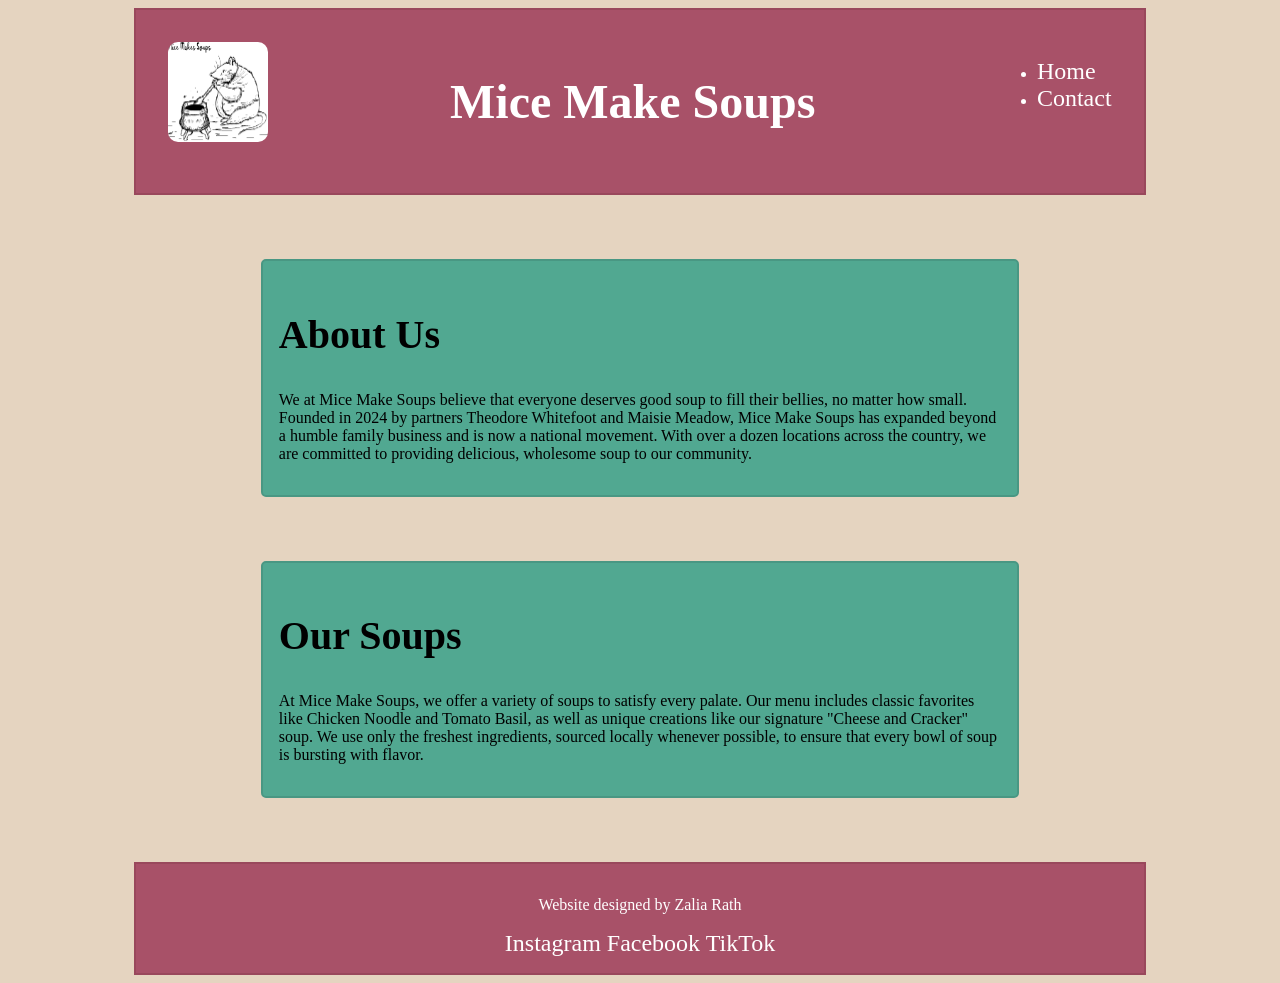
<file: index.html>
<!DOCTYPE html>
<html lang="en">
<head>
    <meta charset="UTF-8">
    <link rel="stylesheet" href="styles/styles.css">
    <title>Mice Make Soups</title>
</head>

<body>

  <header>
    <img src="./images/micemakesoups.png" alt="Logo of a mouse stirring a large pot of soup" width="100" height="100">
    <h1>Mice Make Soups</h1>
    <nav>
      <ul>
        <li><a href="index.html">Home</a></li>
        <li><a href="contact.html">Contact</a></li>
      </ul>
    </nav>
  </header>

  <main>

   <section class ="about">
    <h1>About Us</h1>
    <p>We at Mice Make Soups believe that everyone deserves good soup to fill their bellies, no matter how small. Founded in 2024 by partners Theodore Whitefoot and Maisie Meadow, Mice Make Soups has expanded beyond a humble family business and is now a national movement. With over a dozen locations across the country, we are committed to providing delicious, wholesome soup to our community.</p>
   </section>

   <section class ="soups">
    <h1>Our Soups</h1>
    <p>At Mice Make Soups, we offer a variety of soups to satisfy every palate. Our menu includes classic favorites like Chicken Noodle and Tomato Basil, as well as unique creations like our signature "Cheese and Cracker" soup. We use only the freshest ingredients, sourced locally whenever possible, to ensure that every bowl of soup is bursting with flavor.</p>
   </section>

  </main>

  <footer>
    <p>Website designed by Zalia Rath</p>
    <a href="#"> Instagram </a>
    <a href="#"> Facebook </a>
    <a href="#"> TikTok </a>
  </footer>

</body>

</html>
</file>
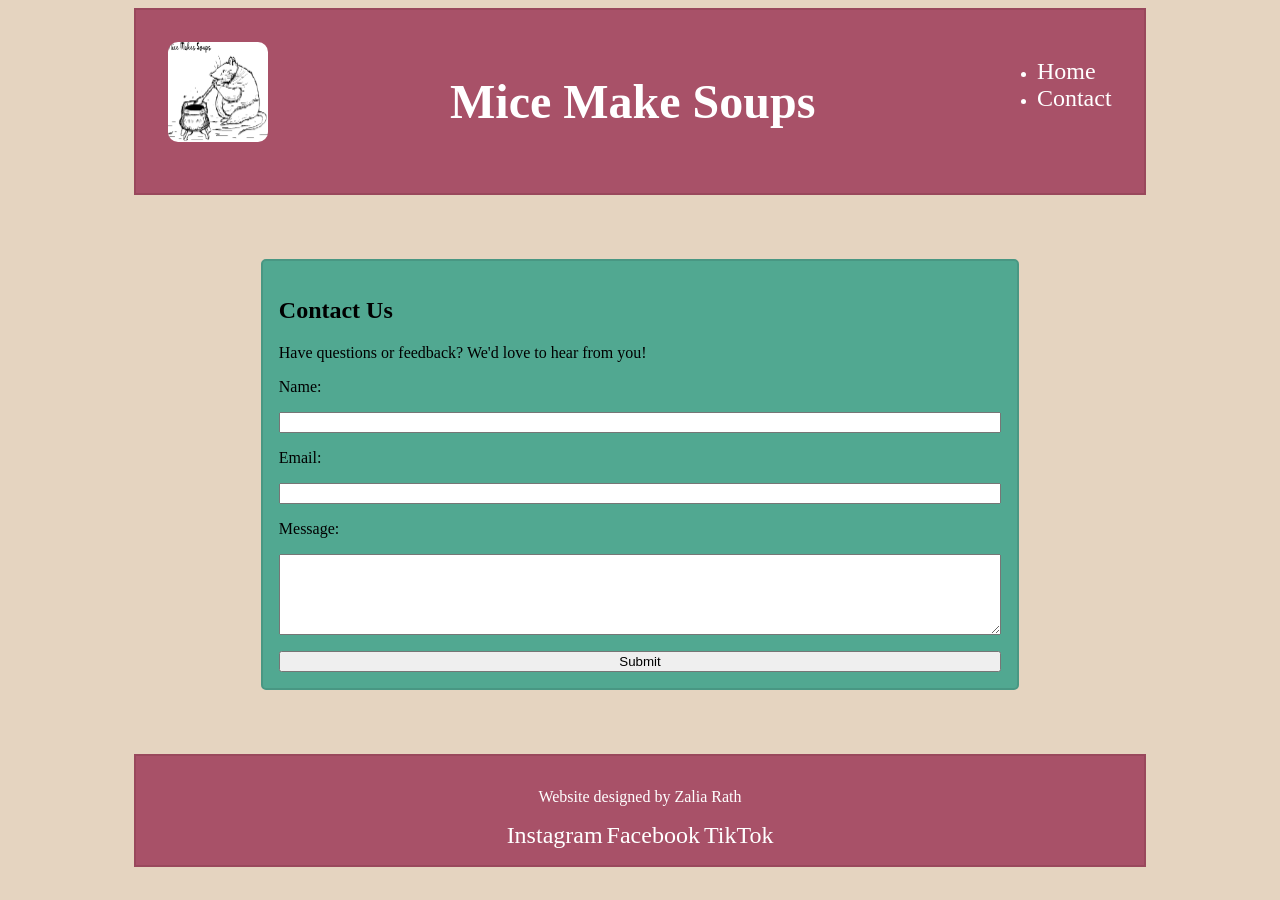
<file: contact.html>
<!DOCTYPE html>
<html lang="en">
<head>
    <meta charset="UTF-8">
    <link rel="stylesheet" href="styles/styles.css">
    <title>Contact - Mice Make Soups</title>
</head>

<body>

  <header>
    <img src="./images/micemakesoups.png" alt="Logo of a mouse stirring a large pot of soup" width="100" height="100">
    <h1>Mice Make Soups</h1>
    <nav>
      <ul>
        <li><a href="index.html">Home</a></li>
        <li><a href="contact.html">Contact</a></li>
      </ul>
    </nav>
  </header>

  <main>
    <section class="contact">
      <h1>Contact Us</h1>
      <p>Have questions or feedback? We'd love to hear from you!</p>
      <!-- I let the form below autofill because it was easier than manually filling it out, and now know about the textarea form and also that you can make some entries required. -->
      <form>
        <label for="name">Name:</label>
        <input type="text" id="name" name="name" required>

        <label for="email">Email:</label>
        <input type="email" id="email" name="email" required>

        <label for="message">Message:</label>
        <textarea id="message" name="message" rows="5" required></textarea>

        <button type="submit">Submit</button>
      </form>
    </section>
  </main>

  <footer>
    <p>Website designed by Zalia Rath</p>
    <a href="#">Instagram</a>
    <a href="#">Facebook</a>
    <a href="#">TikTok</a>
  </footer>

</body>

</html>
</file>
<file: styles/styles.css>
/* Try things until you find a style that works */

* {
    box-sizing: border-box;
} 

header {
    padding: 2rem;
    margin: auto;
    margin-bottom: 4rem;
    background-color: #A85168;
    color: white;
    border: #99485C solid 2px;
    display: flex;
    justify-content: space-between;
    gap: 2rem;
    width: 80%;
}

header h1 {
    font-family: 'Georgia', serif;
    font-size: 300%;
}

body {
    background-color: #E5D4C0;
}

main {
    display: flex;
    flex-direction: column;
    align-items: center;
}

.soups, .about {
    background-color: #51A891; 
    width: 60%;
    margin: auto;
    margin-bottom: 4rem;
    padding: 1rem;
    gap: 1.5rem;
    font-family: 'Georgia', serif;    
    border: #499783 solid 2px; 
    border-radius: 5px; 
    justify-content: center;
    color: black;
}

.soups h1, .about h1 {
    font-size: 2.5rem;
}

footer {
    background-color: #A85168;
    border: #99485C solid 2px;
    padding: 1rem;
    text-align: center;
    color: white;
    margin: auto;
    width: 80%;
}

img {
    border-radius: 10px;
}

a {
    text-decoration: none;
    color: white;
    font-family: 'Georgia', serif;
    font-size: 1.5rem;
}

a:hover {
    color: lightpink;
}

.contact {
    background-color: #51A891; 
    width: 60%;
    margin: auto;
    margin-bottom: 4rem;
    padding: 1rem;
    gap: 1.5rem;
    font-family: 'Georgia', serif;
    border: #499783 solid 2px; 
    border-radius: 5px; 
    justify-content: center;
}

form {
    display: flex;
    flex-direction: column;
    gap: 1rem;
}
</file>
